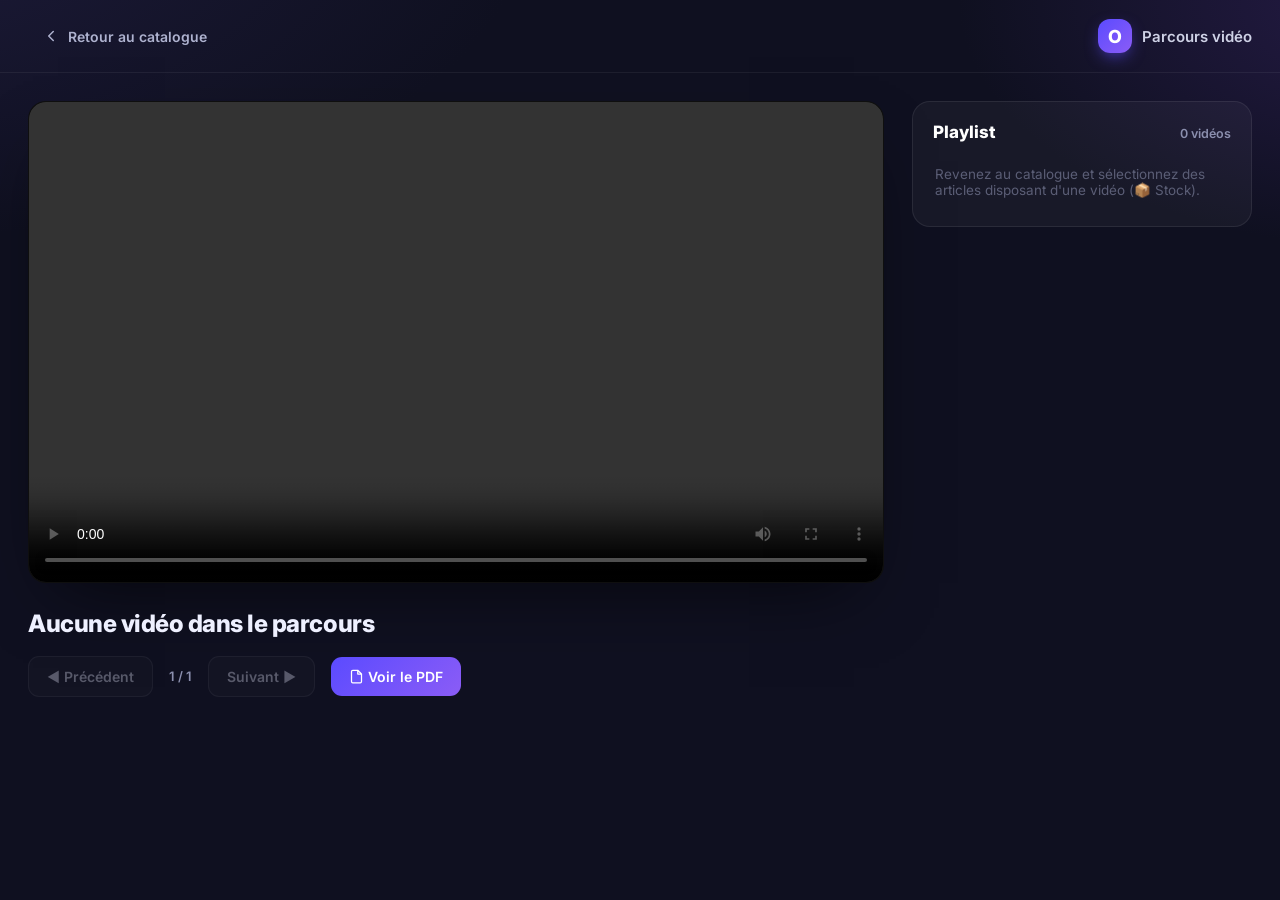
<file: player.html>
<!DOCTYPE html>
<html lang="fr">
<head>
<meta charset="UTF-8" />
<meta name="viewport" content="width=device-width, initial-scale=1.0" />
<title>Oplit · Lecteur de parcours</title>
<link rel="icon" type="image/svg+xml" href="favicon.svg?v=22" />
<link href="https://fonts.googleapis.com/css2?family=Inter:wght@400;500;600;700;800&display=swap" rel="stylesheet" />
<link rel="stylesheet" href="styles.css?v=22" />
</head>
<body>
  <div class="player">
    <header class="player-top">
      <a class="player-back" href="index.html?v=22">
        <svg viewBox="0 0 24 24" width="18" height="18"><path d="M15 18l-6-6 6-6" fill="none" stroke="currentColor" stroke-width="2" stroke-linecap="round" stroke-linejoin="round"/></svg>
        Retour au catalogue
      </a>
      <div class="player-brand">
        <div class="brand-logo">O</div>
        <span>Parcours vidéo</span>
      </div>
    </header>

    <div class="player-body">
      <!-- Vidéo principale -->
      <section class="player-stage">
        <div class="stage-frame">
          <video id="video" controls autoplay playsinline></video>
        </div>
        <div class="stage-info">
          <p class="stage-cat" id="stageCat"></p>
          <h1 id="stageTitle">—</h1>
          <div class="stage-nav">
            <button class="stage-btn" id="prevBtn">◀ Précédent</button>
            <span class="stage-pos" id="stagePos">1 / 1</span>
            <button class="stage-btn" id="nextBtn">Suivant ▶</button>
            <button class="stage-btn primary" id="pdfBtn">
              <svg viewBox="0 0 24 24" width="15" height="15" style="vertical-align:-2px"><path d="M14 2H6a2 2 0 00-2 2v16a2 2 0 002 2h12a2 2 0 002-2V8z M14 2v6h6" fill="none" stroke="currentColor" stroke-width="2" stroke-linecap="round" stroke-linejoin="round"/></svg>
              Voir le PDF
            </button>
          </div>
        </div>
      </section>

      <!-- Playlist -->
      <aside class="player-list">
        <div class="pl-head-row">
          <h2>Playlist</h2>
          <span id="plCount">0 vidéos</span>
        </div>
        <div id="playlist"></div>
      </aside>
    </div>
  </div>

  <!-- Visionneuse PDF -->
  <div class="pdf-overlay" id="pdfOverlay">
    <div class="pdf-modal">
      <div class="pdf-head">
        <span id="pdfTitle">Document</span>
        <div class="pdf-head-actions">
          <a id="pdfOpen" href="#" target="_blank" class="pdf-link">Ouvrir dans un onglet ↗</a>
          <button class="pdf-close" id="pdfClose" aria-label="Fermer">×</button>
        </div>
      </div>
      <iframe id="pdfFrame" title="PDF"></iframe>
    </div>
  </div>

  <script src="player.js?v=22"></script>
</body>
</html>
</file>
<file: styles.css>
:root{
  --bg:#0f1020;
  --bg-soft:#15172b;
  --panel:#ffffff;
  --ink:#1a1c2e;
  --ink-soft:#5b5e76;
  --line:#eceef4;
  --brand:#5b4bff;
  --brand-2:#8b5cf6;
  --brand-soft:#eef0ff;
  --accent:#16c79a;
  --amber:#f5a524;
  --rose:#f25f8a;
  --shadow:0 12px 30px -12px rgba(28,30,60,.25);
  --radius:16px;
}
*{box-sizing:border-box;margin:0;padding:0}
html,body{height:100%}
body{
  font-family:'Inter',system-ui,-apple-system,sans-serif;
  color:var(--ink);
  background:
    radial-gradient(1200px 600px at -10% -10%, #1d1b3a 0%, transparent 55%),
    radial-gradient(900px 500px at 110% 0%, #251b46 0%, transparent 50%),
    var(--bg);
  -webkit-font-smoothing:antialiased;
}
.app{
  display:grid;
  grid-template-columns:248px 1fr 340px;
  height:100vh;
  gap:0;
}

/* ---------- Landing ---------- */
.landing{
  position:fixed;inset:0;z-index:100;
  display:grid;place-items:center;
  overflow:hidden;
  background:#0f1020;
  transition:opacity .45s ease, transform .45s ease;
}
.landing.hidden{opacity:0;transform:scale(1.03);pointer-events:none}
.landing-bg{
  position:absolute;inset:0;
  background:
    radial-gradient(900px 520px at 18% 12%, rgba(91,75,255,.45) 0%, transparent 55%),
    radial-gradient(800px 520px at 85% 85%, rgba(139,92,246,.40) 0%, transparent 55%),
    radial-gradient(600px 400px at 80% 10%, rgba(22,199,154,.18) 0%, transparent 60%);
  animation:floatBg 14s ease-in-out infinite alternate;
}
@keyframes floatBg{from{transform:translate(0,0) scale(1)}to{transform:translate(-2%,-2%) scale(1.06)}}
.landing-grid{
  position:relative;z-index:1;
  display:grid;grid-template-columns:1.15fr .85fr;
  align-items:center;gap:64px;
  max-width:1080px;width:100%;padding:48px 56px;
  animation:rise .6s cubic-bezier(.2,.8,.3,1) both;
}
@keyframes rise{from{opacity:0;transform:translateY(18px)}to{opacity:1;transform:none}}

/* Colonne gauche */
.landing-left{color:#eef0ff;text-align:left}
.landing-brand{display:inline-flex;align-items:center;gap:11px;margin-bottom:28px;font-weight:600;color:#c8ccf0}
.landing-brand .brand-logo{width:38px;height:38px;font-size:20px}
.landing-tag{
  display:inline-block;font-size:12.5px;font-weight:600;letter-spacing:.02em;
  color:#c8b9ff;background:rgba(139,92,246,.16);border:1px solid rgba(139,92,246,.3);
  padding:6px 13px;border-radius:20px;margin-bottom:22px;
}
.landing-title{font-size:48px;font-weight:800;line-height:1.08;letter-spacing:-.035em;margin-bottom:22px}
.landing-title span{background:linear-gradient(120deg,#a78bfa,#67e8c4);-webkit-background-clip:text;background-clip:text;color:transparent}
.landing-lead{font-size:16.5px;line-height:1.7;color:#b9bde0;max-width:520px;margin-bottom:36px}
.landing-lead strong{color:#fff;font-weight:600}
.landing-actions{display:flex;align-items:center;gap:22px;flex-wrap:wrap}
.landing-cta{
  border:none;border-radius:14px;padding:16px 30px;
  background:linear-gradient(135deg,var(--brand),var(--brand-2));color:#fff;
  font-family:inherit;font-size:16px;font-weight:700;cursor:pointer;
  display:inline-flex;align-items:center;gap:10px;
  box-shadow:0 16px 40px -12px var(--brand);transition:.2s;
}
.landing-cta:hover{transform:translateY(-3px);box-shadow:0 22px 50px -14px var(--brand)}
.landing-metric{font-size:13.5px;color:#9498bd}
.landing-metric strong{color:#eef0ff;font-weight:700}

/* Colonne droite : panneau vitré + timeline */
.landing-right{
  background:rgba(255,255,255,.05);
  border:1px solid rgba(255,255,255,.1);
  border-radius:22px;padding:30px 28px;
  backdrop-filter:blur(10px);
  box-shadow:0 30px 70px -30px rgba(0,0,0,.6);
}
.lr-head{font-size:12.5px;font-weight:700;letter-spacing:.08em;text-transform:uppercase;color:#8b8fae;margin-bottom:20px}
.landing-steps{list-style:none;position:relative;padding-left:6px}
.landing-steps::before{
  content:"";position:absolute;left:18px;top:14px;bottom:14px;width:2px;
  background:linear-gradient(180deg,var(--brand),var(--brand-2),transparent);
}
.lstep{display:flex;align-items:flex-start;gap:16px;position:relative;padding:10px 0}
.lstep:not(:last-child){margin-bottom:6px}
.lstep-n{
  width:28px;height:28px;flex-shrink:0;border-radius:9px;z-index:1;
  background:linear-gradient(135deg,var(--brand),var(--brand-2));
  display:grid;place-items:center;font-weight:700;font-size:13px;color:#fff;
  box-shadow:0 0 0 5px #0f1020;
}
.lstep b{font-size:15px;color:#fff;display:block;margin-bottom:3px}
.lstep p{font-size:13px;color:#a9adcf;line-height:1.5}

@media(max-width:880px){
  .landing-grid{grid-template-columns:1fr;gap:36px;padding:32px}
  .landing-title{font-size:38px}
}

/* ---------- Sidebar ---------- */
.sidebar{
  background:linear-gradient(180deg,#15172b 0%,#101227 100%);
  color:#cfd2e6;
  padding:24px 16px;
  display:flex;
  flex-direction:column;
  border-right:1px solid rgba(255,255,255,.05);
}
.brand{display:flex;align-items:center;gap:12px;padding:4px 8px 26px}
.brand-logo{
  width:42px;height:42px;border-radius:12px;
  background:linear-gradient(135deg,var(--brand),var(--brand-2));
  display:grid;place-items:center;font-weight:800;font-size:22px;color:#fff;
  box-shadow:0 6px 18px -6px var(--brand);
}
.brand-text{display:flex;flex-direction:column;line-height:1.1}
.brand-name{font-weight:700;font-size:18px;color:#fff}
.brand-sub{font-size:12px;color:#8b8fae;font-weight:500}

.cat-nav{display:flex;flex-direction:column;gap:4px;flex:1}
.cat-item{
  display:flex;align-items:center;gap:12px;
  padding:11px 12px;border-radius:11px;cursor:pointer;
  border:none;background:transparent;color:#aeb2cf;
  font-family:inherit;font-size:14px;font-weight:500;text-align:left;width:100%;
  transition:.18s;
}
.cat-item:hover{background:rgba(255,255,255,.05);color:#fff}
.cat-item.active{background:linear-gradient(135deg,rgba(91,75,255,.22),rgba(139,92,246,.22));color:#fff}
.cat-item .ci-icon{font-size:18px;width:22px;text-align:center}
.cat-item .ci-count{
  margin-left:auto;font-size:11px;font-weight:700;
  background:rgba(255,255,255,.08);padding:2px 8px;border-radius:20px;color:#cfd2e6;
}
.cat-item.active .ci-count{background:var(--brand)}

.sidebar-foot{margin-top:16px}
.foot-card{
  display:flex;align-items:center;gap:10px;
  background:rgba(255,255,255,.04);border:1px solid rgba(255,255,255,.06);
  padding:12px;border-radius:12px;
}
.foot-dot{width:9px;height:9px;border-radius:50%;background:var(--accent);box-shadow:0 0 0 4px rgba(22,199,154,.18)}
.foot-title{font-size:13px;font-weight:600;color:#e7e9f5}
.foot-sub{font-size:11px;color:#8b8fae}

/* ---------- Main ---------- */
.main{
  background:#f6f7fb;
  border-radius:24px 0 0 24px;
  padding:30px 34px;
  overflow-y:auto;
}
.topbar{display:flex;justify-content:space-between;align-items:flex-start;gap:24px;margin-bottom:26px;flex-wrap:wrap}
.topbar h1{font-size:26px;font-weight:800;letter-spacing:-.02em}
.subtitle{color:var(--ink-soft);font-size:14px;margin-top:4px;max-width:520px}
.topbar-actions{display:flex;flex-direction:column;gap:10px;align-items:flex-end}
.search{
  display:flex;align-items:center;gap:8px;background:#fff;border:1px solid var(--line);
  padding:9px 14px;border-radius:11px;color:var(--ink-soft);width:260px;box-shadow:var(--shadow);
}
.search input{border:none;outline:none;font-family:inherit;font-size:14px;color:var(--ink);width:100%;background:transparent}
.seg{display:flex;background:#fff;border:1px solid var(--line);border-radius:11px;padding:3px;gap:2px;box-shadow:var(--shadow)}
.seg button{
  border:none;background:transparent;font-family:inherit;font-size:12.5px;font-weight:600;
  color:var(--ink-soft);padding:6px 12px;border-radius:8px;cursor:pointer;transition:.15s;
}
.seg button.active{background:var(--brand);color:#fff}

/* ---------- Grid ---------- */
.grid{display:grid;grid-template-columns:repeat(auto-fill,minmax(280px,1fr));gap:16px}
.sec-head{
  grid-column:1/-1;display:flex;align-items:center;gap:12px;
  margin-top:14px;padding:0 2px 2px;
}
.sec-head:first-child{margin-top:0}
.sec-title{font-size:15px;font-weight:700;color:var(--ink);letter-spacing:-.01em}
.sec-meta{font-size:12px;color:var(--ink-soft);font-weight:500}
.sec-toggle{
  margin-left:auto;border:1px solid var(--line);background:#fff;color:var(--brand);
  font-family:inherit;font-size:12px;font-weight:600;padding:6px 12px;border-radius:9px;cursor:pointer;transition:.15s;
}
.sec-toggle:hover{background:var(--brand-soft);border-color:var(--brand)}
.card{
  background:#fff;border:1.5px solid var(--line);border-radius:var(--radius);
  padding:18px;cursor:pointer;position:relative;transition:.18s;overflow:hidden;
}
.card:hover{border-color:#d7daf0;transform:translateY(-2px);box-shadow:var(--shadow)}
.card.selected{border-color:var(--brand);background:linear-gradient(180deg,#fbfaff,#fff)}
.card.selected::before{
  content:"";position:absolute;inset:0;border-radius:var(--radius);
  box-shadow:inset 0 0 0 1.5px var(--brand);pointer-events:none;
}
/* Carte avec vidéo associée — mise en avant */
.card.has-video{
  border-color:#f0b429;
  background:linear-gradient(180deg,#fffdf5,#fff);
}
.card.has-video::after{
  content:"🎬";position:absolute;top:-9px;right:-9px;
  width:30px;height:30px;border-radius:50%;background:#f0b429;
  display:grid;place-items:center;font-size:14px;
  box-shadow:0 4px 12px -2px rgba(240,180,41,.6);
}
.card.has-video.selected{border-color:var(--brand)}
.video-badge{
  border:none;cursor:pointer;font-family:inherit;
  background:#fef3c7;color:#b45309;display:inline-flex;align-items:center;gap:5px;
  transition:.15s;
}
.video-badge:hover{background:#f0b429;color:#fff}
.card-top{display:flex;justify-content:space-between;align-items:flex-start;gap:10px;margin-bottom:10px}
.card h3{font-size:15.5px;font-weight:700;line-height:1.3;letter-spacing:-.01em}
.checkbox{
  width:24px;height:24px;border-radius:7px;border:2px solid var(--line);
  flex-shrink:0;display:grid;place-items:center;transition:.15s;
}
.card.selected .checkbox{background:var(--brand);border-color:var(--brand)}
.checkbox svg{opacity:0;transform:scale(.5);transition:.15s}
.card.selected .checkbox svg{opacity:1;transform:scale(1)}
.card p{font-size:13px;color:var(--ink-soft);line-height:1.5;margin-bottom:14px}
.card-meta{display:flex;align-items:center;gap:8px;flex-wrap:wrap}
.badge{font-size:11px;font-weight:600;padding:4px 9px;border-radius:20px}
.badge.lvl-Débutant{background:#e6f9f2;color:#0a9c77}
.badge.lvl-Intermédiaire{background:#fff3e0;color:#c47d10}
.badge.lvl-Avancé{background:#fdeaf0;color:#d23a6a}
.badge.time{background:var(--brand-soft);color:var(--brand);display:flex;align-items:center;gap:4px}

/* ---------- Panel ---------- */
.panel{
  background:var(--panel);
  display:flex;flex-direction:column;
  padding:26px 22px;
  border-left:1px solid var(--line);
}
.panel-head{display:flex;justify-content:space-between;align-items:center;margin-bottom:18px}
.panel-head h2{font-size:18px;font-weight:800}
.link-btn{border:none;background:none;color:var(--brand);font-family:inherit;font-size:13px;font-weight:600;cursor:pointer}
.link-btn:hover{text-decoration:underline}

.panel-stats{display:grid;grid-template-columns:1fr 1fr;gap:12px;margin-bottom:20px}
.stat{background:#f6f7fb;border-radius:13px;padding:14px;text-align:center}
.stat-num{display:block;font-size:26px;font-weight:800;color:var(--brand);letter-spacing:-.02em}
.stat-num small{font-size:13px;font-weight:600;color:var(--ink-soft)}
.stat-lbl{font-size:11.5px;color:var(--ink-soft);font-weight:500}

.panel-list{flex:1;overflow-y:auto;margin:0 -6px;padding:0 6px;display:flex;flex-direction:column;gap:8px}
.panel-empty{text-align:center;color:var(--ink-soft);padding:40px 10px;font-size:13.5px;line-height:1.6}
.empty-ill{font-size:38px;margin-bottom:12px;opacity:.7}
.pl-item{
  display:flex;align-items:center;gap:10px;background:#f6f7fb;border-radius:11px;padding:10px 12px;
  animation:slideIn .2s ease;
}
@keyframes slideIn{from{opacity:0;transform:translateX(8px)}to{opacity:1;transform:none}}
.pl-icon{font-size:16px}
.pl-body{flex:1;min-width:0}
.pl-title{font-size:13px;font-weight:600;white-space:nowrap;overflow:hidden;text-overflow:ellipsis}
.pl-sub{font-size:11px;color:var(--ink-soft)}
.pl-remove{border:none;background:none;color:var(--ink-soft);cursor:pointer;font-size:18px;line-height:1;padding:2px 4px;border-radius:6px}
.pl-remove:hover{background:#fdeaf0;color:var(--rose)}

.cta{
  margin-top:18px;border:none;border-radius:13px;padding:15px;
  background:linear-gradient(135deg,var(--brand),var(--brand-2));color:#fff;
  font-family:inherit;font-size:15px;font-weight:700;cursor:pointer;
  display:flex;align-items:center;justify-content:center;gap:8px;
  transition:.18s;box-shadow:0 10px 24px -10px var(--brand);
}
.cta:hover:not(:disabled){transform:translateY(-2px);box-shadow:0 14px 28px -10px var(--brand)}
.cta:disabled{opacity:.45;cursor:not-allowed;box-shadow:none}

/* ---------- Toast ---------- */
.toast{
  position:fixed;bottom:26px;left:50%;transform:translateX(-50%) translateY(120%);
  background:var(--ink);color:#fff;padding:14px 22px;border-radius:13px;
  font-size:14px;font-weight:500;box-shadow:0 16px 40px -12px rgba(0,0,0,.5);
  transition:transform .3s cubic-bezier(.2,.9,.3,1.3);z-index:50;max-width:90vw;
}
.toast.show{transform:translateX(-50%) translateY(0)}

/* ---------- Modale ---------- */
.modal-overlay{
  position:fixed;inset:0;z-index:80;
  background:rgba(15,16,32,.55);backdrop-filter:blur(4px);
  display:none;place-items:center;padding:20px;
}
.modal-overlay.show{display:grid;animation:fade .2s ease}
@keyframes fade{from{opacity:0}to{opacity:1}}
.modal{
  background:#fff;border-radius:20px;padding:28px;width:100%;max-width:440px;
  position:relative;box-shadow:0 30px 70px -20px rgba(15,16,32,.5);
  animation:pop .22s cubic-bezier(.2,.8,.3,1.1);
}
@keyframes pop{from{opacity:0;transform:translateY(12px) scale(.97)}to{opacity:1;transform:none}}
.modal-close{
  position:absolute;top:16px;right:16px;border:none;background:#f6f7fb;color:var(--ink-soft);
  width:32px;height:32px;border-radius:9px;font-size:20px;line-height:1;cursor:pointer;transition:.15s;
}
.modal-close:hover{background:#fdeaf0;color:var(--rose)}
.modal h2{font-size:20px;font-weight:800;letter-spacing:-.02em}
.modal-sub{color:var(--ink-soft);font-size:13.5px;margin-top:4px;margin-bottom:22px}
.field-label{display:block;font-size:12.5px;font-weight:600;color:var(--ink-soft);margin-bottom:8px}
.client-row{display:flex;gap:8px}
.client-select{
  flex:1;font-family:inherit;font-size:14px;color:var(--ink);
  border:1.5px solid var(--line);border-radius:11px;padding:11px 13px;background:#fff;cursor:pointer;
}
.client-select:focus{outline:none;border-color:var(--brand)}
.icon-btn{
  width:44px;flex-shrink:0;border:1.5px solid var(--line);background:#f6f7fb;
  border-radius:11px;font-size:22px;line-height:1;color:var(--brand);cursor:pointer;transition:.15s;
}
.icon-btn:hover{background:var(--brand-soft);border-color:var(--brand)}
.client-email{font-size:13px;color:var(--brand);font-weight:500;margin-top:10px;min-height:18px}
.add-client{margin-top:14px;padding:14px;background:#f6f7fb;border-radius:12px;display:flex;flex-direction:column;gap:8px}
.add-client[hidden]{display:none}
.add-client input{
  font-family:inherit;font-size:13.5px;border:1.5px solid var(--line);border-radius:9px;padding:9px 11px;background:#fff;
}
.add-client input:focus{outline:none;border-color:var(--brand)}
.add-client-actions{display:flex;justify-content:flex-end;align-items:center;gap:12px}
.btn-mini{
  border:none;background:var(--brand);color:#fff;font-family:inherit;font-size:13px;font-weight:600;
  padding:8px 16px;border-radius:9px;cursor:pointer;
}
.preview-to{font-size:13.5px;color:var(--ink-soft);margin-bottom:16px}
.preview-to strong{color:var(--brand);font-weight:600}
.preview-body{
  width:100%;font-family:inherit;font-size:13.5px;line-height:1.6;color:var(--ink);
  border:1.5px solid var(--line);border-radius:12px;padding:13px 14px;resize:vertical;background:#fbfbfe;
}
.preview-body:focus{outline:none;border-color:var(--brand);background:#fff}
.modal-actions{display:flex;gap:10px;margin-top:24px}
.btn-secondary,.btn-primary{
  flex:1;border-radius:12px;padding:13px;font-family:inherit;font-size:14px;font-weight:700;
  cursor:pointer;display:flex;align-items:center;justify-content:center;gap:8px;transition:.18s;
}
.btn-secondary{background:#f6f7fb;border:1.5px solid var(--line);color:var(--ink)}
.btn-secondary:hover{background:#eceef4}
.btn-primary{border:none;background:linear-gradient(135deg,var(--brand),var(--brand-2));color:#fff;box-shadow:0 10px 24px -10px var(--brand)}
.btn-primary:hover{transform:translateY(-2px)}

/* ---------- Scrollbar ---------- */
::-webkit-scrollbar{width:9px;height:9px}
::-webkit-scrollbar-thumb{background:#d4d7e6;border-radius:9px}
::-webkit-scrollbar-thumb:hover{background:#c0c4da}

@media(max-width:1100px){
  .app{grid-template-columns:220px 1fr}
  .panel{display:none}
}

/* ---------- Lecteur de parcours ---------- */
.player{min-height:100vh;display:flex;flex-direction:column}
.player-top{
  display:flex;align-items:center;justify-content:space-between;
  padding:18px 28px;border-bottom:1px solid rgba(255,255,255,.06);
}
.player-back{
  display:inline-flex;align-items:center;gap:8px;color:#aeb2cf;text-decoration:none;
  font-size:14px;font-weight:600;padding:9px 14px;border-radius:10px;transition:.15s;
}
.player-back:hover{background:rgba(255,255,255,.06);color:#fff}
.player-brand{display:flex;align-items:center;gap:10px;color:#cfd2e6;font-weight:600;font-size:15px}
.player-brand .brand-logo{width:34px;height:34px;font-size:18px}

.player-body{flex:1;display:grid;grid-template-columns:1fr 340px;gap:28px;padding:28px;max-width:1500px;margin:0 auto;width:100%}
.player-stage{display:flex;flex-direction:column;gap:20px;min-width:0}
.stage-frame{
  background:#000;border-radius:18px;overflow:hidden;aspect-ratio:16/9;
  box-shadow:0 30px 70px -30px rgba(0,0,0,.7);border:1px solid rgba(255,255,255,.06);
}
.stage-frame video{width:100%;height:100%;display:block;object-fit:contain;background:#000}
.stage-info{color:#eef0ff}
.stage-cat{font-size:13px;color:#8b8fae;font-weight:600;margin-bottom:6px}
.stage-info h1{font-size:24px;font-weight:800;letter-spacing:-.02em;margin-bottom:18px}
.stage-nav{display:flex;align-items:center;gap:16px}
.stage-btn{
  border:1px solid rgba(255,255,255,.14);background:rgba(255,255,255,.05);color:#dfe2f3;
  font-family:inherit;font-size:14px;font-weight:600;padding:11px 18px;border-radius:11px;cursor:pointer;transition:.15s;
}
.stage-btn:hover:not(:disabled){background:rgba(255,255,255,.1)}
.stage-btn.primary{background:linear-gradient(135deg,var(--brand),var(--brand-2));border:none;color:#fff}
.stage-btn:disabled{opacity:.35;cursor:not-allowed}
.stage-pos{color:#8b8fae;font-size:13px;font-weight:600}

.player-list{
  background:rgba(255,255,255,.04);border:1px solid rgba(255,255,255,.08);
  border-radius:18px;padding:20px;height:fit-content;
}
.pl-head-row{display:flex;justify-content:space-between;align-items:baseline;margin-bottom:16px}
.pl-head-row h2{color:#fff;font-size:17px;font-weight:800}
.pl-head-row span{color:#8b8fae;font-size:12.5px;font-weight:600}
.pl-row{
  display:flex;align-items:center;gap:12px;width:100%;text-align:left;
  border:none;background:transparent;font-family:inherit;cursor:pointer;
  padding:11px 10px;border-radius:12px;color:#cfd2e6;transition:.15s;margin-bottom:4px;
}
.pl-row:hover{background:rgba(255,255,255,.05)}
.pl-row.active{background:linear-gradient(135deg,rgba(91,75,255,.22),rgba(139,92,246,.22))}
.pl-num{font-size:12px;font-weight:700;color:#8b8fae;width:18px;text-align:center;flex-shrink:0}
.pl-row.active .pl-num{color:#fff}
.pl-thumb{
  width:38px;height:38px;flex-shrink:0;border-radius:9px;display:grid;place-items:center;
  background:linear-gradient(135deg,var(--brand),var(--brand-2));color:#fff;
}
.pl-info{display:flex;flex-direction:column;min-width:0}
.pl-row-title{font-size:13.5px;font-weight:600;color:#eef0ff;white-space:nowrap;overflow:hidden;text-overflow:ellipsis}
.pl-row-sub{font-size:11.5px;color:#8b8fae;white-space:nowrap;overflow:hidden;text-overflow:ellipsis}

@media(max-width:900px){.player-body{grid-template-columns:1fr}}

/* ---------- Visionneuse PDF ---------- */
.pdf-overlay{
  position:fixed;inset:0;z-index:90;display:none;place-items:center;padding:28px;
  background:rgba(10,11,24,.7);backdrop-filter:blur(5px);
}
.pdf-overlay.show{display:grid;animation:fade .2s ease}
.pdf-modal{
  width:100%;max-width:1000px;height:90vh;display:flex;flex-direction:column;
  background:#fff;border-radius:16px;overflow:hidden;box-shadow:0 30px 80px -20px rgba(0,0,0,.6);
  animation:pop .22s cubic-bezier(.2,.8,.3,1.1);
}
.pdf-head{
  display:flex;align-items:center;justify-content:space-between;gap:16px;
  padding:14px 18px;border-bottom:1px solid var(--line);
}
.pdf-head>span{font-weight:700;font-size:15px;color:var(--ink);overflow:hidden;text-overflow:ellipsis;white-space:nowrap}
.pdf-head-actions{display:flex;align-items:center;gap:14px;flex-shrink:0}
.pdf-link{color:var(--brand);font-size:13px;font-weight:600;text-decoration:none}
.pdf-link:hover{text-decoration:underline}
.pdf-close{
  border:none;background:#f6f7fb;color:var(--ink-soft);width:32px;height:32px;border-radius:9px;
  font-size:20px;line-height:1;cursor:pointer;transition:.15s;
}
.pdf-close:hover{background:#fdeaf0;color:var(--rose)}
.pdf-modal iframe{flex:1;width:100%;border:none;background:#525659}

/* ---------- Builder Parcours PDF ---------- */
.modal-lg{max-width:820px}
.pdf-builder{display:grid;grid-template-columns:1fr 1fr;gap:24px;margin-top:6px}
.pb-left{display:flex;flex-direction:column;min-width:0}
.pb-list{list-style:none;display:flex;flex-direction:column;gap:7px;max-height:340px;overflow-y:auto;padding-right:4px}
.pb-item{
  display:flex;align-items:center;gap:10px;background:#f6f7fb;border:1.5px solid var(--line);
  border-radius:11px;padding:9px 11px;cursor:grab;transition:.12s;
}
.pb-item.dragging{opacity:.4}
.pb-item.over{border-color:var(--brand);background:var(--brand-soft)}
.pb-grip{color:#b9bdd0;font-size:15px;cursor:grab;flex-shrink:0}
.pb-pos{
  width:22px;height:22px;flex-shrink:0;border-radius:7px;background:var(--brand);color:#fff;
  font-size:12px;font-weight:700;display:grid;place-items:center;
}
.pb-info{display:flex;flex-direction:column;min-width:0;flex:1}
.pb-title{font-size:13px;font-weight:600;white-space:nowrap;overflow:hidden;text-overflow:ellipsis}
.pb-sub{font-size:11px;color:var(--ink-soft);white-space:nowrap;overflow:hidden;text-overflow:ellipsis}
.pb-remove{border:none;background:none;color:var(--ink-soft);cursor:pointer;font-size:17px;line-height:1;padding:2px 5px;border-radius:6px;flex-shrink:0}
.pb-remove:hover{background:#fdeaf0;color:var(--rose)}
.pb-video-note{margin-top:12px;font-size:12px;color:var(--ink-soft);background:#fff8ec;border:1px solid #f3d9a4;border-radius:10px;padding:9px 11px;line-height:1.5}
.pb-right{display:flex;flex-direction:column}
.pb-right .field-label{margin-top:12px}
.pb-right .field-label:first-child{margin-top:0}
.pb-right input,.pb-right textarea{
  font-family:inherit;font-size:13.5px;color:var(--ink);width:100%;
  border:1.5px solid var(--line);border-radius:10px;padding:9px 11px;background:#fff;resize:vertical;
}
.pb-right input:focus,.pb-right textarea:focus{outline:none;border-color:var(--brand)}

@media(max-width:760px){.pdf-builder{grid-template-columns:1fr}}

/* ---------- Import d'exercice ---------- */
.import-btn{
  display:inline-flex;align-items:center;gap:8px;border:none;cursor:pointer;
  background:linear-gradient(135deg,var(--brand),var(--brand-2));color:#fff;
  font-family:inherit;font-size:13.5px;font-weight:700;padding:10px 15px;border-radius:11px;
  box-shadow:0 10px 24px -12px var(--brand);transition:.18s;white-space:nowrap;
}
.import-btn:hover{transform:translateY(-2px)}
.import-file{
  display:flex;align-items:center;justify-content:space-between;gap:10px;
  border:1.5px dashed var(--line);border-radius:11px;padding:11px 13px;cursor:pointer;
  font-size:13px;color:var(--ink-soft);background:#fbfbfe;
}
.import-file:hover{border-color:var(--brand)}
#importForm .field-label{margin-top:14px}
#importForm input[type=text]{
  width:100%;font-family:inherit;font-size:14px;color:var(--ink);
  border:1.5px solid var(--line);border-radius:10px;padding:10px 12px;background:#fff;
}
#importForm input[type=text]:focus{outline:none;border-color:var(--brand)}

/* Stepper */
.steps{list-style:none;margin:20px 0 16px;display:flex;flex-direction:column;gap:2px}
.steps li{
  display:flex;align-items:center;gap:12px;padding:9px 6px;font-size:14px;color:var(--ink-soft);
  border-radius:9px;transition:.2s;
}
.step-dot{
  width:20px;height:20px;border-radius:50%;border:2px solid var(--line);flex-shrink:0;
  display:grid;place-items:center;transition:.2s;
}
.steps li.active{color:var(--ink);font-weight:600;background:var(--brand-soft)}
.steps li.active .step-dot{border-color:var(--brand);animation:pulse 1.1s ease-in-out infinite}
.steps li.done{color:var(--ink)}
.steps li.done .step-dot{background:var(--accent);border-color:var(--accent)}
.steps li.done .step-dot::after{content:"✓";color:#fff;font-size:12px;font-weight:800}
@keyframes pulse{0%,100%{box-shadow:0 0 0 0 rgba(91,75,255,.4)}50%{box-shadow:0 0 0 6px rgba(91,75,255,0)}}
.progress-track{height:7px;background:#eceef4;border-radius:20px;overflow:hidden;margin-top:6px}
.progress-bar{height:100%;width:4%;border-radius:20px;background:linear-gradient(90deg,var(--brand),var(--brand-2));transition:width .6s ease}
.import-hint{font-size:12.5px;color:var(--ink-soft);margin-top:12px;min-height:16px;text-align:center}

/* ---------- Encadré crédits ElevenLabs ---------- */
.eleven-box{
  display:flex;align-items:center;gap:11px;margin:14px 0 4px;
  background:#f0f4ff;border:1px solid #dfe5ff;border-radius:12px;padding:11px 13px;
}
.eleven-box.warn{background:#fff8ec;border-color:#f3d9a4}
.eleven-box.low{background:#fdeaf0;border-color:#f5c2d2}
.eleven-ico{font-size:18px}
.eleven-body{display:flex;flex-direction:column;line-height:1.3;min-width:0}
.eleven-title{font-size:11px;font-weight:700;letter-spacing:.04em;text-transform:uppercase;color:var(--ink-soft)}
.eleven-val{font-size:13.5px;font-weight:600;color:var(--ink)}
.eleven-box.warn .eleven-val{color:#b45309;font-weight:500}
.eleven-box.low .eleven-val{color:#d23a6a}

/* ligne emoji + nom dans l'ajout de catégorie */
.cat-form-row{display:flex;gap:8px}
.cat-form-row #catEmoji{width:56px;text-align:center;flex-shrink:0}
.cat-form-row #catName{flex:1}

/* ---------- Gestion d'une carte ---------- */
.card-manage{
  margin-left:auto;border:none;background:transparent;color:var(--ink-soft);
  font-size:20px;line-height:1;cursor:pointer;padding:0 6px;border-radius:7px;
  letter-spacing:1px;transition:.15s;
}
.card-manage:hover{background:#eceef4;color:var(--ink)}
.btn-danger{
  border:1.5px solid #f5c2d2;background:#fdeaf0;color:#d23a6a;
  font-family:inherit;font-size:14px;font-weight:700;border-radius:12px;padding:13px;
  display:flex;align-items:center;justify-content:center;gap:8px;cursor:pointer;flex:0 0 auto;transition:.15s;
}
.btn-danger:hover{background:#f9d4df}

/* ---------- Undo + ligne de boutons topbar ---------- */
.topbar-row{display:flex;gap:8px}
.undo-btn{
  display:inline-flex;align-items:center;gap:7px;border:1px solid var(--line);cursor:pointer;
  background:#fff;color:var(--ink);font-family:inherit;font-size:13.5px;font-weight:600;
  padding:10px 14px;border-radius:11px;box-shadow:var(--shadow);transition:.15s;
}
.undo-btn:hover:not(:disabled){background:#f6f7fb;border-color:#d7daf0}
.undo-btn:disabled{opacity:.45;cursor:not-allowed;box-shadow:none}
</file>
<file: frontend/styles.css>
:root{
  --bg:#0f1020;
  --bg-soft:#15172b;
  --panel:#ffffff;
  --ink:#1a1c2e;
  --ink-soft:#5b5e76;
  --line:#eceef4;
  --brand:#5b4bff;
  --brand-2:#8b5cf6;
  --brand-soft:#eef0ff;
  --accent:#16c79a;
  --amber:#f5a524;
  --rose:#f25f8a;
  --shadow:0 12px 30px -12px rgba(28,30,60,.25);
  --radius:16px;
}
*{box-sizing:border-box;margin:0;padding:0}
html,body{height:100%}
body{
  font-family:'Inter',system-ui,-apple-system,sans-serif;
  color:var(--ink);
  background:
    radial-gradient(1200px 600px at -10% -10%, #1d1b3a 0%, transparent 55%),
    radial-gradient(900px 500px at 110% 0%, #251b46 0%, transparent 50%),
    var(--bg);
  -webkit-font-smoothing:antialiased;
}
.app{
  display:grid;
  grid-template-columns:248px 1fr 340px;
  height:100vh;
  gap:0;
}

/* ---------- Landing ---------- */
.landing{
  position:fixed;inset:0;z-index:100;
  display:grid;place-items:center;
  overflow:hidden;
  background:#0f1020;
  transition:opacity .45s ease, transform .45s ease;
}
.landing.hidden{opacity:0;transform:scale(1.03);pointer-events:none}
.landing-bg{
  position:absolute;inset:0;
  background:
    radial-gradient(900px 520px at 18% 12%, rgba(91,75,255,.45) 0%, transparent 55%),
    radial-gradient(800px 520px at 85% 85%, rgba(139,92,246,.40) 0%, transparent 55%),
    radial-gradient(600px 400px at 80% 10%, rgba(22,199,154,.18) 0%, transparent 60%);
  animation:floatBg 14s ease-in-out infinite alternate;
}
@keyframes floatBg{from{transform:translate(0,0) scale(1)}to{transform:translate(-2%,-2%) scale(1.06)}}
.landing-grid{
  position:relative;z-index:1;
  display:grid;grid-template-columns:1.15fr .85fr;
  align-items:center;gap:64px;
  max-width:1080px;width:100%;padding:48px 56px;
  animation:rise .6s cubic-bezier(.2,.8,.3,1) both;
}
@keyframes rise{from{opacity:0;transform:translateY(18px)}to{opacity:1;transform:none}}

/* Colonne gauche */
.landing-left{color:#eef0ff;text-align:left}
.landing-brand{display:inline-flex;align-items:center;gap:11px;margin-bottom:28px;font-weight:600;color:#c8ccf0}
.landing-brand .brand-logo{width:38px;height:38px;font-size:20px}
.landing-tag{
  display:inline-block;font-size:12.5px;font-weight:600;letter-spacing:.02em;
  color:#c8b9ff;background:rgba(139,92,246,.16);border:1px solid rgba(139,92,246,.3);
  padding:6px 13px;border-radius:20px;margin-bottom:22px;
}
.landing-title{font-size:48px;font-weight:800;line-height:1.08;letter-spacing:-.035em;margin-bottom:22px}
.landing-title span{background:linear-gradient(120deg,#a78bfa,#67e8c4);-webkit-background-clip:text;background-clip:text;color:transparent}
.landing-lead{font-size:16.5px;line-height:1.7;color:#b9bde0;max-width:520px;margin-bottom:36px}
.landing-lead strong{color:#fff;font-weight:600}
.landing-actions{display:flex;align-items:center;gap:22px;flex-wrap:wrap}
.landing-cta{
  border:none;border-radius:14px;padding:16px 30px;
  background:linear-gradient(135deg,var(--brand),var(--brand-2));color:#fff;
  font-family:inherit;font-size:16px;font-weight:700;cursor:pointer;
  display:inline-flex;align-items:center;gap:10px;
  box-shadow:0 16px 40px -12px var(--brand);transition:.2s;
}
.landing-cta:hover{transform:translateY(-3px);box-shadow:0 22px 50px -14px var(--brand)}
.landing-metric{font-size:13.5px;color:#9498bd}
.landing-metric strong{color:#eef0ff;font-weight:700}

/* Colonne droite : panneau vitré + timeline */
.landing-right{
  background:rgba(255,255,255,.05);
  border:1px solid rgba(255,255,255,.1);
  border-radius:22px;padding:30px 28px;
  backdrop-filter:blur(10px);
  box-shadow:0 30px 70px -30px rgba(0,0,0,.6);
}
.lr-head{font-size:12.5px;font-weight:700;letter-spacing:.08em;text-transform:uppercase;color:#8b8fae;margin-bottom:20px}
.landing-steps{list-style:none;position:relative;padding-left:6px}
.landing-steps::before{
  content:"";position:absolute;left:18px;top:14px;bottom:14px;width:2px;
  background:linear-gradient(180deg,var(--brand),var(--brand-2),transparent);
}
.lstep{display:flex;align-items:flex-start;gap:16px;position:relative;padding:10px 0}
.lstep:not(:last-child){margin-bottom:6px}
.lstep-n{
  width:28px;height:28px;flex-shrink:0;border-radius:9px;z-index:1;
  background:linear-gradient(135deg,var(--brand),var(--brand-2));
  display:grid;place-items:center;font-weight:700;font-size:13px;color:#fff;
  box-shadow:0 0 0 5px #0f1020;
}
.lstep b{font-size:15px;color:#fff;display:block;margin-bottom:3px}
.lstep p{font-size:13px;color:#a9adcf;line-height:1.5}

@media(max-width:880px){
  .landing-grid{grid-template-columns:1fr;gap:36px;padding:32px}
  .landing-title{font-size:38px}
}

/* ---------- Sidebar ---------- */
.sidebar{
  background:linear-gradient(180deg,#15172b 0%,#101227 100%);
  color:#cfd2e6;
  padding:24px 16px;
  display:flex;
  flex-direction:column;
  border-right:1px solid rgba(255,255,255,.05);
}
.brand{display:flex;align-items:center;gap:12px;padding:4px 8px 26px}
.brand-logo{
  width:42px;height:42px;border-radius:12px;
  background:linear-gradient(135deg,var(--brand),var(--brand-2));
  display:grid;place-items:center;font-weight:800;font-size:22px;color:#fff;
  box-shadow:0 6px 18px -6px var(--brand);
}
.brand-text{display:flex;flex-direction:column;line-height:1.1}
.brand-name{font-weight:700;font-size:18px;color:#fff}
.brand-sub{font-size:12px;color:#8b8fae;font-weight:500}

.cat-nav{display:flex;flex-direction:column;gap:4px;flex:1}
.cat-item{
  display:flex;align-items:center;gap:12px;
  padding:11px 12px;border-radius:11px;cursor:pointer;
  border:none;background:transparent;color:#aeb2cf;
  font-family:inherit;font-size:14px;font-weight:500;text-align:left;width:100%;
  transition:.18s;
}
.cat-item:hover{background:rgba(255,255,255,.05);color:#fff}
.cat-item.active{background:linear-gradient(135deg,rgba(91,75,255,.22),rgba(139,92,246,.22));color:#fff}
.cat-item .ci-icon{font-size:18px;width:22px;text-align:center}
.cat-item .ci-count{
  margin-left:auto;font-size:11px;font-weight:700;
  background:rgba(255,255,255,.08);padding:2px 8px;border-radius:20px;color:#cfd2e6;
}
.cat-item.active .ci-count{background:var(--brand)}

.sidebar-foot{margin-top:16px}
.foot-card{
  display:flex;align-items:center;gap:10px;
  background:rgba(255,255,255,.04);border:1px solid rgba(255,255,255,.06);
  padding:12px;border-radius:12px;
}
.foot-dot{width:9px;height:9px;border-radius:50%;background:var(--accent);box-shadow:0 0 0 4px rgba(22,199,154,.18)}
.foot-title{font-size:13px;font-weight:600;color:#e7e9f5}
.foot-sub{font-size:11px;color:#8b8fae}

/* ---------- Main ---------- */
.main{
  background:#f6f7fb;
  border-radius:24px 0 0 24px;
  padding:30px 34px;
  overflow-y:auto;
}
.topbar{display:flex;justify-content:space-between;align-items:flex-start;gap:24px;margin-bottom:26px;flex-wrap:wrap}
.topbar h1{font-size:26px;font-weight:800;letter-spacing:-.02em}
.subtitle{color:var(--ink-soft);font-size:14px;margin-top:4px;max-width:520px}
.topbar-actions{display:flex;flex-direction:column;gap:10px;align-items:flex-end}
.search{
  display:flex;align-items:center;gap:8px;background:#fff;border:1px solid var(--line);
  padding:9px 14px;border-radius:11px;color:var(--ink-soft);width:260px;box-shadow:var(--shadow);
}
.search input{border:none;outline:none;font-family:inherit;font-size:14px;color:var(--ink);width:100%;background:transparent}
.seg{display:flex;background:#fff;border:1px solid var(--line);border-radius:11px;padding:3px;gap:2px;box-shadow:var(--shadow)}
.seg button{
  border:none;background:transparent;font-family:inherit;font-size:12.5px;font-weight:600;
  color:var(--ink-soft);padding:6px 12px;border-radius:8px;cursor:pointer;transition:.15s;
}
.seg button.active{background:var(--brand);color:#fff}

/* ---------- Grid ---------- */
.grid{display:grid;grid-template-columns:repeat(auto-fill,minmax(280px,1fr));gap:16px}
.sec-head{
  grid-column:1/-1;display:flex;align-items:center;gap:12px;
  margin-top:14px;padding:0 2px 2px;
}
.sec-head:first-child{margin-top:0}
.sec-title{font-size:15px;font-weight:700;color:var(--ink);letter-spacing:-.01em}
.sec-meta{font-size:12px;color:var(--ink-soft);font-weight:500}
.sec-toggle{
  margin-left:auto;border:1px solid var(--line);background:#fff;color:var(--brand);
  font-family:inherit;font-size:12px;font-weight:600;padding:6px 12px;border-radius:9px;cursor:pointer;transition:.15s;
}
.sec-toggle:hover{background:var(--brand-soft);border-color:var(--brand)}
.card{
  background:#fff;border:1.5px solid var(--line);border-radius:var(--radius);
  padding:18px;cursor:pointer;position:relative;transition:.18s;overflow:hidden;
}
.card:hover{border-color:#d7daf0;transform:translateY(-2px);box-shadow:var(--shadow)}
.card.selected{border-color:var(--brand);background:linear-gradient(180deg,#fbfaff,#fff)}
.card.selected::before{
  content:"";position:absolute;inset:0;border-radius:var(--radius);
  box-shadow:inset 0 0 0 1.5px var(--brand);pointer-events:none;
}
/* Carte avec vidéo associée — mise en avant */
.card.has-video{
  border-color:#f0b429;
  background:linear-gradient(180deg,#fffdf5,#fff);
}
.card.has-video::after{
  content:"🎬";position:absolute;top:-9px;right:-9px;
  width:30px;height:30px;border-radius:50%;background:#f0b429;
  display:grid;place-items:center;font-size:14px;
  box-shadow:0 4px 12px -2px rgba(240,180,41,.6);
}
.card.has-video.selected{border-color:var(--brand)}
.video-badge{
  border:none;cursor:pointer;font-family:inherit;
  background:#fef3c7;color:#b45309;display:inline-flex;align-items:center;gap:5px;
  transition:.15s;
}
.video-badge:hover{background:#f0b429;color:#fff}
.card-top{display:flex;justify-content:space-between;align-items:flex-start;gap:10px;margin-bottom:10px}
.card h3{font-size:15.5px;font-weight:700;line-height:1.3;letter-spacing:-.01em}
.checkbox{
  width:24px;height:24px;border-radius:7px;border:2px solid var(--line);
  flex-shrink:0;display:grid;place-items:center;transition:.15s;
}
.card.selected .checkbox{background:var(--brand);border-color:var(--brand)}
.checkbox svg{opacity:0;transform:scale(.5);transition:.15s}
.card.selected .checkbox svg{opacity:1;transform:scale(1)}
.card p{font-size:13px;color:var(--ink-soft);line-height:1.5;margin-bottom:14px}
.card-meta{display:flex;align-items:center;gap:8px;flex-wrap:wrap}
.badge{font-size:11px;font-weight:600;padding:4px 9px;border-radius:20px}
.badge.lvl-Débutant{background:#e6f9f2;color:#0a9c77}
.badge.lvl-Intermédiaire{background:#fff3e0;color:#c47d10}
.badge.lvl-Avancé{background:#fdeaf0;color:#d23a6a}
.badge.time{background:var(--brand-soft);color:var(--brand);display:flex;align-items:center;gap:4px}

/* ---------- Panel ---------- */
.panel{
  background:var(--panel);
  display:flex;flex-direction:column;
  padding:26px 22px;
  border-left:1px solid var(--line);
}
.panel-head{display:flex;justify-content:space-between;align-items:center;margin-bottom:18px}
.panel-head h2{font-size:18px;font-weight:800}
.link-btn{border:none;background:none;color:var(--brand);font-family:inherit;font-size:13px;font-weight:600;cursor:pointer}
.link-btn:hover{text-decoration:underline}

.panel-stats{display:grid;grid-template-columns:1fr 1fr;gap:12px;margin-bottom:20px}
.stat{background:#f6f7fb;border-radius:13px;padding:14px;text-align:center}
.stat-num{display:block;font-size:26px;font-weight:800;color:var(--brand);letter-spacing:-.02em}
.stat-num small{font-size:13px;font-weight:600;color:var(--ink-soft)}
.stat-lbl{font-size:11.5px;color:var(--ink-soft);font-weight:500}

.panel-list{flex:1;overflow-y:auto;margin:0 -6px;padding:0 6px;display:flex;flex-direction:column;gap:8px}
.panel-empty{text-align:center;color:var(--ink-soft);padding:40px 10px;font-size:13.5px;line-height:1.6}
.empty-ill{font-size:38px;margin-bottom:12px;opacity:.7}
.pl-item{
  display:flex;align-items:center;gap:10px;background:#f6f7fb;border-radius:11px;padding:10px 12px;
  animation:slideIn .2s ease;
}
@keyframes slideIn{from{opacity:0;transform:translateX(8px)}to{opacity:1;transform:none}}
.pl-icon{font-size:16px}
.pl-body{flex:1;min-width:0}
.pl-title{font-size:13px;font-weight:600;white-space:nowrap;overflow:hidden;text-overflow:ellipsis}
.pl-sub{font-size:11px;color:var(--ink-soft)}
.pl-remove{border:none;background:none;color:var(--ink-soft);cursor:pointer;font-size:18px;line-height:1;padding:2px 4px;border-radius:6px}
.pl-remove:hover{background:#fdeaf0;color:var(--rose)}

.cta{
  margin-top:18px;border:none;border-radius:13px;padding:15px;
  background:linear-gradient(135deg,var(--brand),var(--brand-2));color:#fff;
  font-family:inherit;font-size:15px;font-weight:700;cursor:pointer;
  display:flex;align-items:center;justify-content:center;gap:8px;
  transition:.18s;box-shadow:0 10px 24px -10px var(--brand);
}
.cta:hover:not(:disabled){transform:translateY(-2px);box-shadow:0 14px 28px -10px var(--brand)}
.cta:disabled{opacity:.45;cursor:not-allowed;box-shadow:none}

/* ---------- Toast ---------- */
.toast{
  position:fixed;bottom:26px;left:50%;transform:translateX(-50%) translateY(120%);
  background:var(--ink);color:#fff;padding:14px 22px;border-radius:13px;
  font-size:14px;font-weight:500;box-shadow:0 16px 40px -12px rgba(0,0,0,.5);
  transition:transform .3s cubic-bezier(.2,.9,.3,1.3);z-index:50;max-width:90vw;
}
.toast.show{transform:translateX(-50%) translateY(0)}

/* ---------- Modale ---------- */
.modal-overlay{
  position:fixed;inset:0;z-index:80;
  background:rgba(15,16,32,.55);backdrop-filter:blur(4px);
  display:none;place-items:center;padding:20px;
}
.modal-overlay.show{display:grid;animation:fade .2s ease}
@keyframes fade{from{opacity:0}to{opacity:1}}
.modal{
  background:#fff;border-radius:20px;padding:28px;width:100%;max-width:440px;
  position:relative;box-shadow:0 30px 70px -20px rgba(15,16,32,.5);
  animation:pop .22s cubic-bezier(.2,.8,.3,1.1);
}
@keyframes pop{from{opacity:0;transform:translateY(12px) scale(.97)}to{opacity:1;transform:none}}
.modal-close{
  position:absolute;top:16px;right:16px;border:none;background:#f6f7fb;color:var(--ink-soft);
  width:32px;height:32px;border-radius:9px;font-size:20px;line-height:1;cursor:pointer;transition:.15s;
}
.modal-close:hover{background:#fdeaf0;color:var(--rose)}
.modal h2{font-size:20px;font-weight:800;letter-spacing:-.02em}
.modal-sub{color:var(--ink-soft);font-size:13.5px;margin-top:4px;margin-bottom:22px}
.field-label{display:block;font-size:12.5px;font-weight:600;color:var(--ink-soft);margin-bottom:8px}
.client-row{display:flex;gap:8px}
.client-select{
  flex:1;font-family:inherit;font-size:14px;color:var(--ink);
  border:1.5px solid var(--line);border-radius:11px;padding:11px 13px;background:#fff;cursor:pointer;
}
.client-select:focus{outline:none;border-color:var(--brand)}
.icon-btn{
  width:44px;flex-shrink:0;border:1.5px solid var(--line);background:#f6f7fb;
  border-radius:11px;font-size:22px;line-height:1;color:var(--brand);cursor:pointer;transition:.15s;
}
.icon-btn:hover{background:var(--brand-soft);border-color:var(--brand)}
.client-email{font-size:13px;color:var(--brand);font-weight:500;margin-top:10px;min-height:18px}
.add-client{margin-top:14px;padding:14px;background:#f6f7fb;border-radius:12px;display:flex;flex-direction:column;gap:8px}
.add-client[hidden]{display:none}
.add-client input{
  font-family:inherit;font-size:13.5px;border:1.5px solid var(--line);border-radius:9px;padding:9px 11px;background:#fff;
}
.add-client input:focus{outline:none;border-color:var(--brand)}
.add-client-actions{display:flex;justify-content:flex-end;align-items:center;gap:12px}
.btn-mini{
  border:none;background:var(--brand);color:#fff;font-family:inherit;font-size:13px;font-weight:600;
  padding:8px 16px;border-radius:9px;cursor:pointer;
}
.preview-to{font-size:13.5px;color:var(--ink-soft);margin-bottom:16px}
.preview-to strong{color:var(--brand);font-weight:600}
.preview-body{
  width:100%;font-family:inherit;font-size:13.5px;line-height:1.6;color:var(--ink);
  border:1.5px solid var(--line);border-radius:12px;padding:13px 14px;resize:vertical;background:#fbfbfe;
}
.preview-body:focus{outline:none;border-color:var(--brand);background:#fff}
.modal-actions{display:flex;gap:10px;margin-top:24px}
.btn-secondary,.btn-primary{
  flex:1;border-radius:12px;padding:13px;font-family:inherit;font-size:14px;font-weight:700;
  cursor:pointer;display:flex;align-items:center;justify-content:center;gap:8px;transition:.18s;
}
.btn-secondary{background:#f6f7fb;border:1.5px solid var(--line);color:var(--ink)}
.btn-secondary:hover{background:#eceef4}
.btn-primary{border:none;background:linear-gradient(135deg,var(--brand),var(--brand-2));color:#fff;box-shadow:0 10px 24px -10px var(--brand)}
.btn-primary:hover{transform:translateY(-2px)}

/* ---------- Scrollbar ---------- */
::-webkit-scrollbar{width:9px;height:9px}
::-webkit-scrollbar-thumb{background:#d4d7e6;border-radius:9px}
::-webkit-scrollbar-thumb:hover{background:#c0c4da}

@media(max-width:1100px){
  .app{grid-template-columns:220px 1fr}
  .panel{display:none}
}

/* ---------- Lecteur de parcours ---------- */
.player{min-height:100vh;display:flex;flex-direction:column}
.player-top{
  display:flex;align-items:center;justify-content:space-between;
  padding:18px 28px;border-bottom:1px solid rgba(255,255,255,.06);
}
.player-back{
  display:inline-flex;align-items:center;gap:8px;color:#aeb2cf;text-decoration:none;
  font-size:14px;font-weight:600;padding:9px 14px;border-radius:10px;transition:.15s;
}
.player-back:hover{background:rgba(255,255,255,.06);color:#fff}
.player-brand{display:flex;align-items:center;gap:10px;color:#cfd2e6;font-weight:600;font-size:15px}
.player-brand .brand-logo{width:34px;height:34px;font-size:18px}

.player-body{flex:1;display:grid;grid-template-columns:1fr 340px;gap:28px;padding:28px;max-width:1500px;margin:0 auto;width:100%}
.player-stage{display:flex;flex-direction:column;gap:20px;min-width:0}
.stage-frame{
  background:#000;border-radius:18px;overflow:hidden;aspect-ratio:16/9;
  box-shadow:0 30px 70px -30px rgba(0,0,0,.7);border:1px solid rgba(255,255,255,.06);
}
.stage-frame video{width:100%;height:100%;display:block;object-fit:contain;background:#000}
.stage-info{color:#eef0ff}
.stage-cat{font-size:13px;color:#8b8fae;font-weight:600;margin-bottom:6px}
.stage-info h1{font-size:24px;font-weight:800;letter-spacing:-.02em;margin-bottom:18px}
.stage-nav{display:flex;align-items:center;gap:16px}
.stage-btn{
  border:1px solid rgba(255,255,255,.14);background:rgba(255,255,255,.05);color:#dfe2f3;
  font-family:inherit;font-size:14px;font-weight:600;padding:11px 18px;border-radius:11px;cursor:pointer;transition:.15s;
}
.stage-btn:hover:not(:disabled){background:rgba(255,255,255,.1)}
.stage-btn.primary{background:linear-gradient(135deg,var(--brand),var(--brand-2));border:none;color:#fff}
.stage-btn:disabled{opacity:.35;cursor:not-allowed}
.stage-pos{color:#8b8fae;font-size:13px;font-weight:600}

.player-list{
  background:rgba(255,255,255,.04);border:1px solid rgba(255,255,255,.08);
  border-radius:18px;padding:20px;height:fit-content;
}
.pl-head-row{display:flex;justify-content:space-between;align-items:baseline;margin-bottom:16px}
.pl-head-row h2{color:#fff;font-size:17px;font-weight:800}
.pl-head-row span{color:#8b8fae;font-size:12.5px;font-weight:600}
.pl-row{
  display:flex;align-items:center;gap:12px;width:100%;text-align:left;
  border:none;background:transparent;font-family:inherit;cursor:pointer;
  padding:11px 10px;border-radius:12px;color:#cfd2e6;transition:.15s;margin-bottom:4px;
}
.pl-row:hover{background:rgba(255,255,255,.05)}
.pl-row.active{background:linear-gradient(135deg,rgba(91,75,255,.22),rgba(139,92,246,.22))}
.pl-num{font-size:12px;font-weight:700;color:#8b8fae;width:18px;text-align:center;flex-shrink:0}
.pl-row.active .pl-num{color:#fff}
.pl-thumb{
  width:38px;height:38px;flex-shrink:0;border-radius:9px;display:grid;place-items:center;
  background:linear-gradient(135deg,var(--brand),var(--brand-2));color:#fff;
}
.pl-info{display:flex;flex-direction:column;min-width:0}
.pl-row-title{font-size:13.5px;font-weight:600;color:#eef0ff;white-space:nowrap;overflow:hidden;text-overflow:ellipsis}
.pl-row-sub{font-size:11.5px;color:#8b8fae;white-space:nowrap;overflow:hidden;text-overflow:ellipsis}

@media(max-width:900px){.player-body{grid-template-columns:1fr}}

/* ---------- Visionneuse PDF ---------- */
.pdf-overlay{
  position:fixed;inset:0;z-index:90;display:none;place-items:center;padding:28px;
  background:rgba(10,11,24,.7);backdrop-filter:blur(5px);
}
.pdf-overlay.show{display:grid;animation:fade .2s ease}
.pdf-modal{
  width:100%;max-width:1000px;height:90vh;display:flex;flex-direction:column;
  background:#fff;border-radius:16px;overflow:hidden;box-shadow:0 30px 80px -20px rgba(0,0,0,.6);
  animation:pop .22s cubic-bezier(.2,.8,.3,1.1);
}
.pdf-head{
  display:flex;align-items:center;justify-content:space-between;gap:16px;
  padding:14px 18px;border-bottom:1px solid var(--line);
}
.pdf-head>span{font-weight:700;font-size:15px;color:var(--ink);overflow:hidden;text-overflow:ellipsis;white-space:nowrap}
.pdf-head-actions{display:flex;align-items:center;gap:14px;flex-shrink:0}
.pdf-link{color:var(--brand);font-size:13px;font-weight:600;text-decoration:none}
.pdf-link:hover{text-decoration:underline}
.pdf-close{
  border:none;background:#f6f7fb;color:var(--ink-soft);width:32px;height:32px;border-radius:9px;
  font-size:20px;line-height:1;cursor:pointer;transition:.15s;
}
.pdf-close:hover{background:#fdeaf0;color:var(--rose)}
.pdf-modal iframe{flex:1;width:100%;border:none;background:#525659}

/* ---------- Builder Parcours PDF ---------- */
.modal-lg{max-width:820px}
.pdf-builder{display:grid;grid-template-columns:1fr 1fr;gap:24px;margin-top:6px}
.pb-left{display:flex;flex-direction:column;min-width:0}
.pb-list{list-style:none;display:flex;flex-direction:column;gap:7px;max-height:340px;overflow-y:auto;padding-right:4px}
.pb-item{
  display:flex;align-items:center;gap:10px;background:#f6f7fb;border:1.5px solid var(--line);
  border-radius:11px;padding:9px 11px;cursor:grab;transition:.12s;
}
.pb-item.dragging{opacity:.4}
.pb-item.over{border-color:var(--brand);background:var(--brand-soft)}
.pb-grip{color:#b9bdd0;font-size:15px;cursor:grab;flex-shrink:0}
.pb-pos{
  width:22px;height:22px;flex-shrink:0;border-radius:7px;background:var(--brand);color:#fff;
  font-size:12px;font-weight:700;display:grid;place-items:center;
}
.pb-info{display:flex;flex-direction:column;min-width:0;flex:1}
.pb-title{font-size:13px;font-weight:600;white-space:nowrap;overflow:hidden;text-overflow:ellipsis}
.pb-sub{font-size:11px;color:var(--ink-soft);white-space:nowrap;overflow:hidden;text-overflow:ellipsis}
.pb-remove{border:none;background:none;color:var(--ink-soft);cursor:pointer;font-size:17px;line-height:1;padding:2px 5px;border-radius:6px;flex-shrink:0}
.pb-remove:hover{background:#fdeaf0;color:var(--rose)}
.pb-video-note{margin-top:12px;font-size:12px;color:var(--ink-soft);background:#fff8ec;border:1px solid #f3d9a4;border-radius:10px;padding:9px 11px;line-height:1.5}
.pb-right{display:flex;flex-direction:column}
.pb-right .field-label{margin-top:12px}
.pb-right .field-label:first-child{margin-top:0}
.pb-right input,.pb-right textarea{
  font-family:inherit;font-size:13.5px;color:var(--ink);width:100%;
  border:1.5px solid var(--line);border-radius:10px;padding:9px 11px;background:#fff;resize:vertical;
}
.pb-right input:focus,.pb-right textarea:focus{outline:none;border-color:var(--brand)}

@media(max-width:760px){.pdf-builder{grid-template-columns:1fr}}

/* ---------- Import d'exercice ---------- */
.import-btn{
  display:inline-flex;align-items:center;gap:8px;border:none;cursor:pointer;
  background:linear-gradient(135deg,var(--brand),var(--brand-2));color:#fff;
  font-family:inherit;font-size:13.5px;font-weight:700;padding:10px 15px;border-radius:11px;
  box-shadow:0 10px 24px -12px var(--brand);transition:.18s;white-space:nowrap;
}
.import-btn:hover{transform:translateY(-2px)}
.import-file{
  display:flex;align-items:center;justify-content:space-between;gap:10px;
  border:1.5px dashed var(--line);border-radius:11px;padding:11px 13px;cursor:pointer;
  font-size:13px;color:var(--ink-soft);background:#fbfbfe;
}
.import-file:hover{border-color:var(--brand)}
#importForm .field-label{margin-top:14px}
#importForm input[type=text]{
  width:100%;font-family:inherit;font-size:14px;color:var(--ink);
  border:1.5px solid var(--line);border-radius:10px;padding:10px 12px;background:#fff;
}
#importForm input[type=text]:focus{outline:none;border-color:var(--brand)}

/* Stepper */
.steps{list-style:none;margin:20px 0 16px;display:flex;flex-direction:column;gap:2px}
.steps li{
  display:flex;align-items:center;gap:12px;padding:9px 6px;font-size:14px;color:var(--ink-soft);
  border-radius:9px;transition:.2s;
}
.step-dot{
  width:20px;height:20px;border-radius:50%;border:2px solid var(--line);flex-shrink:0;
  display:grid;place-items:center;transition:.2s;
}
.steps li.active{color:var(--ink);font-weight:600;background:var(--brand-soft)}
.steps li.active .step-dot{border-color:var(--brand);animation:pulse 1.1s ease-in-out infinite}
.steps li.done{color:var(--ink)}
.steps li.done .step-dot{background:var(--accent);border-color:var(--accent)}
.steps li.done .step-dot::after{content:"✓";color:#fff;font-size:12px;font-weight:800}
@keyframes pulse{0%,100%{box-shadow:0 0 0 0 rgba(91,75,255,.4)}50%{box-shadow:0 0 0 6px rgba(91,75,255,0)}}
.progress-track{height:7px;background:#eceef4;border-radius:20px;overflow:hidden;margin-top:6px}
.progress-bar{height:100%;width:4%;border-radius:20px;background:linear-gradient(90deg,var(--brand),var(--brand-2));transition:width .6s ease}
.import-hint{font-size:12.5px;color:var(--ink-soft);margin-top:12px;min-height:16px;text-align:center}

/* ---------- Encadré crédits ElevenLabs ---------- */
.eleven-box{
  display:flex;align-items:center;gap:11px;margin:14px 0 4px;
  background:#f0f4ff;border:1px solid #dfe5ff;border-radius:12px;padding:11px 13px;
}
.eleven-box.warn{background:#fff8ec;border-color:#f3d9a4}
.eleven-box.low{background:#fdeaf0;border-color:#f5c2d2}
.eleven-ico{font-size:18px}
.eleven-body{display:flex;flex-direction:column;line-height:1.3;min-width:0}
.eleven-title{font-size:11px;font-weight:700;letter-spacing:.04em;text-transform:uppercase;color:var(--ink-soft)}
.eleven-val{font-size:13.5px;font-weight:600;color:var(--ink)}
.eleven-box.warn .eleven-val{color:#b45309;font-weight:500}
.eleven-box.low .eleven-val{color:#d23a6a}

/* ligne emoji + nom dans l'ajout de catégorie */
.cat-form-row{display:flex;gap:8px}
.cat-form-row #catEmoji{width:56px;text-align:center;flex-shrink:0}
.cat-form-row #catName{flex:1}

/* ---------- Gestion d'une carte ---------- */
.card-manage{
  margin-left:auto;border:none;background:transparent;color:var(--ink-soft);
  font-size:20px;line-height:1;cursor:pointer;padding:0 6px;border-radius:7px;
  letter-spacing:1px;transition:.15s;
}
.card-manage:hover{background:#eceef4;color:var(--ink)}
.btn-danger{
  border:1.5px solid #f5c2d2;background:#fdeaf0;color:#d23a6a;
  font-family:inherit;font-size:14px;font-weight:700;border-radius:12px;padding:13px;
  display:flex;align-items:center;justify-content:center;gap:8px;cursor:pointer;flex:0 0 auto;transition:.15s;
}
.btn-danger:hover{background:#f9d4df}

/* ---------- Undo + ligne de boutons topbar ---------- */
.topbar-row{display:flex;gap:8px}
.undo-btn{
  display:inline-flex;align-items:center;gap:7px;border:1px solid var(--line);cursor:pointer;
  background:#fff;color:var(--ink);font-family:inherit;font-size:13.5px;font-weight:600;
  padding:10px 14px;border-radius:11px;box-shadow:var(--shadow);transition:.15s;
}
.undo-btn:hover:not(:disabled){background:#f6f7fb;border-color:#d7daf0}
.undo-btn:disabled{opacity:.45;cursor:not-allowed;box-shadow:none}

/* ---------- Connexion Oplit (sidebar) + toggle live ---------- */
.foot-reco{
  border:none;background:rgba(255,255,255,.08);color:#cfd2e6;cursor:pointer;
  width:30px;height:30px;border-radius:9px;font-size:15px;flex-shrink:0;transition:.15s;
}
.foot-reco:hover:not(:disabled){background:rgba(255,255,255,.16);color:#fff}
.foot-reco:disabled{opacity:.4;cursor:not-allowed}
.live-toggle{
  display:flex;gap:10px;align-items:flex-start;margin-top:14px;cursor:pointer;
  background:#f6f7fb;border:1px solid var(--line);border-radius:11px;padding:11px 13px;
  font-size:12.5px;color:var(--ink-soft);line-height:1.45;transition:.15s;
}
.live-toggle input{margin-top:2px;width:16px;height:16px;flex-shrink:0;accent-color:var(--brand)}
.live-toggle b{color:var(--ink)}
.live-hint{font-size:11.5px;color:#b45309;margin-top:6px;min-height:14px}

/* ---------- Bouton "Ajouter une catégorie" (sidebar) ---------- */
.add-cat-btn{
  display:flex;align-items:center;gap:9px;width:100%;margin-top:6px;
  border:1px dashed rgba(255,255,255,.18);background:transparent;color:#aeb2cf;
  font-family:inherit;font-size:13px;font-weight:600;cursor:pointer;
  padding:10px 12px;border-radius:11px;transition:.15s;
}
.add-cat-btn:hover{background:rgba(255,255,255,.05);color:#fff;border-color:rgba(255,255,255,.3)}
</file>
